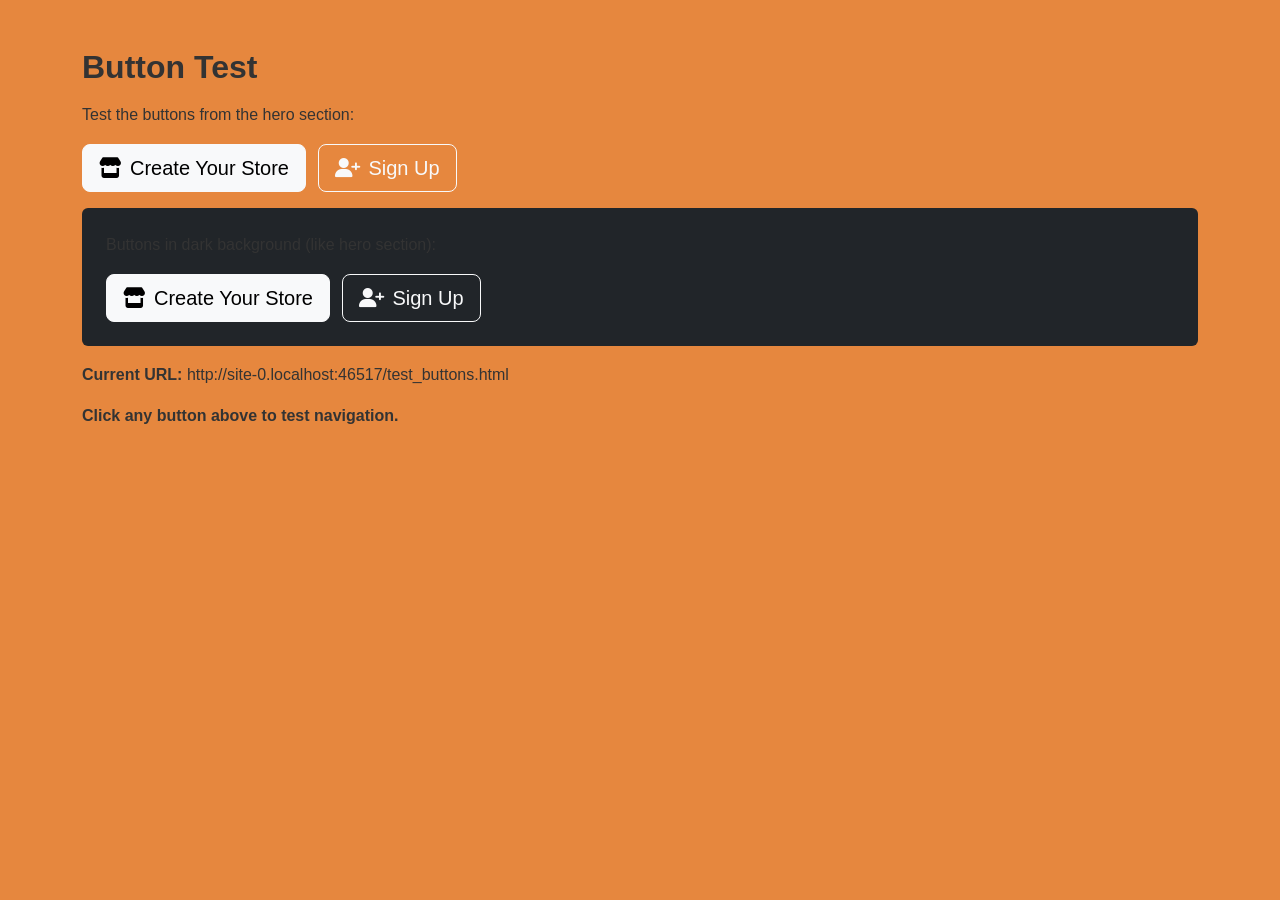
<file: test_buttons.html>
<!DOCTYPE html>
<html>
<head>
    <title>Button Test</title>
    <link href="https://cdn.jsdelivr.net/npm/bootstrap@5.3.0/dist/css/bootstrap.min.css" rel="stylesheet">
    <link rel="stylesheet" href="https://cdnjs.cloudflare.com/ajax/libs/font-awesome/6.4.0/css/all.min.css">
    <link rel="stylesheet" href="style.css">
</head>
<body>
    <div class="container py-5">
        <h2>Button Test</h2>
        
        <div class="mb-3">
            <p>Test the buttons from the hero section:</p>
            <a href="register.php?role=Entrepreneur" class="btn btn-light btn-lg me-2">
                <i class="fas fa-store me-2"></i>Create Your Store
            </a>
            <a href="register.php" class="btn btn-outline-light btn-lg">
                <i class="fas fa-user-plus me-2"></i>Sign Up
            </a>
        </div>
        
        <div class="mb-3 bg-dark p-4 rounded">
            <p>Buttons in dark background (like hero section):</p>
            <a href="register.php?role=Entrepreneur" class="btn btn-light btn-lg me-2">
                <i class="fas fa-store me-2"></i>Create Your Store
            </a>
            <a href="register.php" class="btn btn-outline-light btn-lg">
                <i class="fas fa-user-plus me-2"></i>Sign Up
            </a>
        </div>
        
        <div class="mt-3">
            <p><strong>Current URL:</strong> <span id="currentUrl"></span></p>
            <p><strong>Click any button above to test navigation.</strong></p>
        </div>
    </div>
    
    <script>
        document.getElementById('currentUrl').textContent = window.location.href;
    </script>
</body>
</html>
</file>
<file: style.css>
/* UNIBIZHUB Custom Styles */
/* Entrepreneur Online Business Platform for University Students */

/* Custom override for Bootstrap bg-primary */
.bg-primary {
    background-color: #1a365d !important; /* Dark blue color */
}

/* Global Styles */
:root {
    --primary-color: #ff6b35; /* Orange primary */
    --secondary-color: #f7931e; /* Lighter orange */
    --accent-color: #e85d2a; /* Darker orange */
    --success-color: #28a745;
    --warning-color: #ffc107; /* Orange warning */
    --danger-color: #dc3545;
    --light-color: #f8f9fa;
    --dark-color: #343a40;
    --orange-gradient: linear-gradient(135deg, #ff6b35 0%, #f7931e 100%);
    --dark-gradient: linear-gradient(135deg, #1a1a2e 0%, #0f3460 100%);
}

body {
    font-family: 'Segoe UI', Tahoma, Geneva, Verdana, sans-serif;
    line-height: 1.6;
    color: #333;
    background-color: #e6873e;
}

/* Typography */
h1, h2, h3, h4, h5, h6 {
    font-weight: 600;
    margin-bottom: 1rem;
}

h1 {
    font-size: 2.5rem;
    font-weight: 700;
}

h2 {
    font-size: 2rem;
}

h3 {
    font-size: 1.75rem;
}

/* Navigation */
.bg-orange {
    background: var(--orange-gradient) !important;
    box-shadow: 0 2px 10px rgba(255, 107, 53, 0.2);
}

.navbar-brand {
    font-size: 1.5rem;
    font-weight: 700;
    color: white !important;
}

/* White Header Theme */
.bg-white {
    background-color: white !important;
    box-shadow: 0 2px 10px rgba(0, 0, 0, 0.1);
}

.navbar-light .navbar-brand {
    color: var(--primary-color) !important;
}

.logo-image-only {
    height: 50px;
    width: auto;
    max-width: 150px;
    object-fit: contain;
    transition: all 0.3s ease;
}

.logo-image-only:hover {
    transform: scale(1.05);
}

.navbar-light .navbar-nav .nav-link {
    color: var(--primary-color) !important;
    font-weight: 500;
    transition: all 0.3s ease;
    border-radius: 20px;
    margin: 0 2px;
}

.navbar-light .navbar-nav .nav-link:hover,
.navbar-light .navbar-nav .nav-link.active {
    color: var(--accent-color) !important;
    background-color: rgba(255, 107, 53, 0.1);
}

.btn-orange-outline {
    border: 2px solid var(--primary-color);
    color: var(--primary-color);
    font-weight: 500;
    padding: 0.375rem 0.75rem;
    border-radius: 20px;
    transition: all 0.3s ease;
}

.btn-orange-outline:hover {
    background-color: var(--primary-color);
    border-color: var(--primary-color);
    color: white !important;
}

/* Responsive logo adjustments */
@media (max-width: 768px) {
    .logo-image-only {
        height: 40px;
        max-width: 120px;
    }
}

@media (max-width: 576px) {
    .logo-image-only {
        height: 35px;
        max-width: 100px;
    }
}

/* Buttons */
.btn-primary {
    background: var(--orange-gradient);
    border: none;
    color: white;
    font-weight: 600;
    padding: 0.75rem 1.5rem;
    border-radius: 50px;
    transition: all 0.3s ease;
    box-shadow: 0 2px 10px rgba(255, 107, 53, 0.3);
}

.btn-primary:hover {
    transform: translateY(-2px);
    box-shadow: 0 5px 20px rgba(255, 107, 53, 0.4);
    background: linear-gradient(135deg, #e85d2a 0%, #ff6b35 100%);
}

.btn-outline-primary {
    border: 2px solid white;
    color: white;
    font-weight: 600;
    padding: 0.75rem 1.5rem;
    border-radius: 50px;
    transition: all 0.3s ease;
}

.btn-outline-primary:hover {
    background: var(--orange-gradient);
    border-color: transparent;
    color: white;
    transform: translateY(-2px);
}

.btn-success {
    background: var(--success-color);
    border: none;
    font-weight: 600;
    border-radius: 50px;
}

/* Orange warning buttons */
.btn-warning {
    background: var(--warning-color) !important;
    border: none;
    color: #212529 !important;
    font-weight: 600;
    border-radius: 50px;
    transition: all 0.3s ease;
}

.btn-warning:hover {
    background: #8667087f !important;
    color: #212529 !important;
    transform: translateY(-2px);
}

.btn-danger {
    background: var(--danger-color);
    border: none;
    font-weight: 600;
    border-radius: 50px;
}

/* Hero Section */
.hero-section {
    background: #ffe4d1 !important;
    color: black;
    padding: 100px 0;
    position: relative;
    overflow: hidden;
}

.hero-title {
    color: var(--primary-color) !important;
    font-size: 3.5rem;
    font-weight: 800;
    margin-bottom: 1rem;
    text-shadow: none;
}

.hero-subtitle {
    color: black !important;
    font-size: 1.5rem;
    font-weight: 600;
    margin-bottom: 1rem;
}

.hero-content .lead {
    color: black !important;
    font-size: 1.1rem;
    margin-bottom: 2rem;
}

.hero-image img {
    max-width: 100%;
    height: auto;
    max-height: 400px;
    object-fit: contain;
}

@media (max-width: 768px) {
    .hero-image img {
        max-height: 300px;
    }
}

@media (max-width: 576px) {
    .hero-image img {
        max-height: 250px;
    }
}


/* Cards */
.card {
    border: none;
    border-radius: 15px;
    box-shadow: 0 5px 15px rgba(0,0,0,0.1);
    transition: all 0.3s ease;
    overflow: hidden;
}

.card:hover {
    transform: translateY(-5px);
    box-shadow: 0 10px 30px rgba(0,0,0,0.15);
}

.card-img-top {
    height: 200px;
    object-fit: cover;
    transition: all 0.3s ease;
}

.card:hover .card-img-top {
    transform: scale(1.05);
}

.card-body {
    padding: 1.5rem;
}

.card-title {
    font-weight: 600;
    color: var(--secondary-color);
    margin-bottom: 0.75rem;
}

.card-text {
    color: #666;
    font-size: 0.9rem;
}

/* Product Cards */
.product-card {
    position: relative;
}

.product-badge {
    position: absolute;
    top: 10px;
    right: 10px;
    background: #8667087f;
    color: white;
    padding: 0.25rem 0.75rem;
    border-radius: 20px;
    font-size: 0.8rem;
    font-weight: 600;
    z-index: 1;
}

.product-price {
    font-size: 1.25rem;
    font-weight: 700;
    color: var(--warning-color);
    margin-bottom: 0.5rem;
}

.product-seller {
    font-size: 0.85rem;
    color: #666;
    margin-bottom: 1rem;
}

/* Entrepreneur Cards */
.entrepreneur-card .card-img-top {
    height: 250px;
    object-fit: cover;
}

.entrepreneur-info {
    background: var(--dark-gradient);
    color: white;
    padding: 1rem;
    margin-top: -1rem;
    position: relative;
    z-index: 1;
    border-radius: 0 0 15px 15px;
}

.entrepreneur-name {
    font-weight: 600;
    font-size: 1.1rem;
    margin-bottom: 0.25rem;
}

.entrepreneur-details {
    font-size: 0.85rem;
    opacity: 0.9;
}

/* Forms */
.form-control {
    border: 2px solid #e9ecef;
    border-radius: 10px;
    padding: 0.75rem 1rem;
    font-size: 1rem;
    transition: all 0.3s ease;
}

.form-control:focus {
    border-color: var(--warning-color);
    box-shadow: 0 0 0 0.2rem rgba(0, 0, 0, 0.25);
}

.form-label {
    font-weight: 600;
    color: var(--secondary-color);
    margin-bottom: 0.5rem;
}

.form-select {
    border: 2px solid #e9ecef;
    border-radius: 10px;
    padding: 0.75rem 1rem;
    font-size: 1rem;
}

/* Tables */
.table {
    border-radius: 10px;
    overflow: hidden;
}

.table thead {
    background: var(--dark-gradient);
    color: white;
}

.table-hover tbody tr:hover {
    background-color: rgba(255, 107, 53, 0.1);
}

/* Alerts */
.alert {
    border: none;
    border-radius: 10px;
    font-weight: 500;
}

.alert-success {
    background: linear-gradient(135deg, #28a745, #20c997);
    color: white;
}

.alert-warning {
    background: linear-gradient(135deg, #000000, #333333);
    color: white;
}

.alert-danger {
    background: linear-gradient(135deg, #dc3545, #e83e8c);
    color: white;
}

.alert-info {
    background: linear-gradient(135deg, #17a2b8, #6f42c1);
    color: white;
}

/* Pagination */
/* Pagination links changed to orange */
.pagination .page-link {
    border: none;
    color: var(--warning-color) !important;
    font-weight: 600;
    margin: 0 2px;
    border-radius: 10px;
}

/* Pagination active page changed to orange */
.pagination .page-item.active .page-link {
    background: #8667087f !important;
    border-color: #8667087f !important;
}

/* Pagination hover changed to orange */
.pagination .page-link:hover {
    background: rgba(255, 107, 53, 0.1);
    color: var(--warning-color) !important;
}

/* Footer */
footer {
    background: var(--dark-gradient) !important;
}

footer .social-links a {
    font-size: 1.2rem;
    transition: all 0.3s ease;
}

footer .social-links a:hover {
    color: var(--warning-color) !important;
    transform: translateY(-2px);
}

/* Dashboard Styles */
.dashboard-header {
    background: var(--dark-gradient);
    color: white;
    padding: 2rem 0;
    margin-bottom: 2rem;
}

.dashboard-stats {
    display: grid;
    grid-template-columns: repeat(auto-fit, minmax(250px, 1fr));
    gap: 1.5rem;
    margin-bottom: 2rem;
}

.stat-card {
    background: white;
    border-radius: 15px;
    padding: 1.5rem;
    box-shadow: 0 5px 15px rgba(0,0,0,0.1);
    text-align: center;
    transition: all 0.3s ease;
}

.stat-card:hover {
    transform: translateY(-5px);
    box-shadow: 0 10px 30px rgba(0,0,0,0.15);
}

.stat-icon {
    font-size: 2.5rem;
    color: var(--warning-color);
    margin-bottom: 1rem;
}

.stat-value {
    font-size: 2rem;
    font-weight: 700;
    color: var(--secondary-color);
    margin-bottom: 0.5rem;
}

.stat-label {
    color: #666;
    font-weight: 500;
}

/* Responsive Design */
@media (max-width: 768px) {
    .hero-title {
        font-size: 2.5rem;
    }
    
    .hero-subtitle {
        font-size: 1rem;
    }
    
    .dashboard-stats {
        grid-template-columns: 1fr;
    }
    
    .card-img-top {
        height: 150px;
    }
}

@media (max-width: 576px) {
    .hero-section {
        padding: 60px 0;
    }
    
    .hero-title {
        font-size: 2rem;
    }
    
    h1 {
        font-size: 2rem;
    }
    
    h2 {
        font-size: 1.5rem;
    }
}

/* Loading Spinner */
.spinner-border-sm {
    width: 1rem;
    height: 1rem;
}

/* Custom Scrollbar */
::-webkit-scrollbar {
    width: 10px;
}

::-webkit-scrollbar-track {
    background: #f1f1f1;
}

::-webkit-scrollbar-thumb {
    background: #8667087f;
    border-radius: 5px;
}

::-webkit-scrollbar-thumb:hover {
    background: #333333;
}

/* Animation Classes */
.fade-in {
    animation: fadeIn 0.5s ease-in;
}

@keyframes fadeIn {
    from { opacity: 0; }
    to { opacity: 1; }
}

.slide-up {
    animation: slideUp 0.5s ease-out;
}

@keyframes slideUp {
    from { 
        opacity: 0;
        transform: translateY(30px);
    }
    to { 
        opacity: 1;
        transform: translateY(0);
    }
}

/* Category Pills */
.category-pills {
    display: flex;
    flex-wrap: wrap;
    gap: 0.5rem;
    margin-bottom: 1.5rem;
}

.category-pill {
    background: white;
    border: 2px solid #e9ecef;
    color: var(--secondary-color);
    padding: 0.5rem 1rem;
    border-radius: 25px;
    text-decoration: none;
    font-weight: 500;
    transition: all 0.3s ease;
}

/* Category pills active state changed to orange */
.category-pill:hover,
.category-pill.active {
    background: #8667087f !important;
    border-color: transparent;
    color: white !important;
    text-decoration: none;
}

/* Search Results */
.search-results-header {
    background: white;
    padding: 1.5rem;
    border-radius: 15px;
    margin-bottom: 2rem;
    box-shadow: 0 5px 15px rgba(0,0,0,0.1);
}

.results-count {
    color: var(--warning-color);
    font-weight: 600;
}

/* Rating Stars */
.rating-stars {
    color: var(--warning-color);
    font-size: 0.9rem;
}

.rating-stars .empty {
    color: #e9ecef;
}

/* Shop Banner */
.shop-banner {
    background: var(--dark-gradient);
    color: white;
    padding: 3rem 0;
    margin-bottom: 2rem;
    position: relative;
    overflow: hidden;
}

.shop-banner::before {
    content: '';
    position: absolute;
    top: 0;
    left: 0;
    right: 0;
    bottom: 0;
    background: url('data:image/svg+xml,<svg xmlns="http://www.w3.org/2000/svg" viewBox="0 0 1440 320"><path fill="%23ff6b35" fill-opacity="0.1" d="M0,96L48,112C96,128,192,160,288,160C384,160,480,128,576,122.7C672,117,768,139,864,138.7C960,139,1056,117,1152,112C1248,107,1344,117,1392,122.7L1440,128L1440,320L1392,320C1344,320,1248,320,1152,320C1056,320,960,320,864,320C768,320,672,320,576,320C480,320,384,320,288,320C192,320,96,320,48,320L0,320Z"></path></svg>') no-repeat bottom;
    background-size: cover;
}

.shop-info {
    position: relative;
    z-index: 1;
}

.shop-name {
    font-size: 2.5rem;
    font-weight: 700;
    margin-bottom: 1rem;
}

.shop-description {
    font-size: 1.1rem;
    opacity: 0.9;
    margin-bottom: 1.5rem;
}

.shop-stats {
    display: flex;
    gap: 2rem;
    flex-wrap: wrap;
}

.shop-stat {
    text-align: center;
}

.shop-stat-value {
    font-size: 1.5rem;
    font-weight: 700;
    color: var(--primary-color);
}

.shop-stat-label {
    font-size: 0.9rem;
    opacity: 0.8;
}

/* Homepage experience */
.home-page {
    color: #202b3c;
    font-family: 'DM Sans', sans-serif;
}

.home-page h1,
.home-page h2,
.home-page h3,
.home-page h4,
.home-page h5,
.home-page h6 {
    font-family: 'Manrope', sans-serif;
}

.home-page .hero-section {
    padding: 5rem 0 4.5rem;
    color: #202b3c;
    background: linear-gradient(118deg, #fff1e6 0%, #ffe0c6 62%, #f7ede4 100%) !important;
}

.home-page .hero-content {
    max-width: 590px;
}

.home-page .hero-kicker {
    display: inline-flex;
    align-items: center;
    margin: 0 0 1rem;
    padding: .4rem .75rem;
    border: 1px solid rgba(232, 93, 42, .22);
    border-radius: 999px;
    background: rgba(255, 255, 255, .65);
    color: #b94a22;
    font-size: 1.2rem;
    font-weight: 700;
}

.home-page .hero-title {
    margin-bottom: .5rem;
    color: #1a263a !important;
    font-family: 'Manrope', sans-serif;
    font-size: 3.5rem;
    font-weight: 800;
    line-height: 1.08;
}

.home-page .hero-subtitle {
    max-width: 540px;
    margin-bottom: .9rem;
    color: #29384d !important;
    font-family: 'Manrope', sans-serif;
    font-size: 1.45rem;
    font-weight: 600;
    line-height: 1.35;
}

.home-page .hero-content .lead {
    max-width: 540px;
    margin-bottom: 1.25rem;
    color: #4d5969 !important;
    font-size: 1.05rem;
}

.home-page .hero-search {
    width: 100%;
    max-width: 570px;
}

.home-page .hero-search-field {
    position: relative;
}

.home-page .hero-search .form-control {
    min-width: 0;
    min-height: 52px;
    padding-right: 3.5rem;
    border-color: #e1d5cb;
    background: #fff;
}

.home-page .hero-search .btn {
    position: absolute;
    top: 5px;
    right: 5px;
    display: grid;
    width: 42px;
    height: 42px;
    min-height: 42px;
    place-items: center;
    padding: 0;
    border-radius: 9px;
}

.home-page .hero-image {
    position: relative;
    max-width: 540px;
    margin-inline: auto;
}

.home-page .hero-img-custom {
    width: 100%;
    max-width: 490px;
    max-height: 430px;
    border: 8px solid rgba(255, 255, 255, .8);
    border-radius: 18px;
    background: #fff;
    box-shadow: 0 24px 55px rgba(31, 42, 58, .16);
    object-fit: contain;
    animation: home-float 6s ease-in-out infinite;
}

.home-page .hero-note {
    position: absolute;
    right: .5rem;
    bottom: .5rem;
    padding: .7rem 1rem;
    border: 1px solid rgba(32, 43, 60, .08);
    border-radius: 999px;
    background: #fff;
    box-shadow: 0 8px 24px rgba(31, 42, 58, .12);
    color: #344256;
    font-family: 'Manrope', sans-serif;
    font-size: .95rem;
    font-weight: 700;
}

.home-page .hero-note-copy span:first-child {
    color: #c34d27;
}

.home-page .hero-note-copy span:last-child {
    color: #16736f;
}

.home-page .home-join {
    background: linear-gradient(115deg, #17243a, #23425b);
    color: #fff;
}

.home-page .home-join h2,
.home-page .home-join h5,
.home-page .home-join p {
    color: inherit;
}

.home-page .home-join .btn-outline-light {
    border-radius: 999px;
}

.home-page .stat-card {
    height: 100%;
    border: 1px solid #e8e9ec;
    border-radius: 12px;
    transition: transform .25s ease, box-shadow .25s ease;
}

.home-page .stat-card:hover {
    transform: translateY(-4px);
    box-shadow: 0 14px 28px rgba(31, 42, 58, .12);
}

.home-page .category-card,
.home-page .product-card,
.home-page .entrepreneur-card {
    border-radius: 12px;
    transition: transform .25s ease, box-shadow .25s ease;
}

.home-page .category-card .category-icon {
    transition: transform .25s ease;
}

.home-page .category-card:hover .category-icon,
.home-page .category-card:focus-within .category-icon {
    transform: translateY(-4px) scale(1.06);
}

.home-page .category-card:focus-visible,
.home-page .btn:focus-visible,
.home-page a:focus-visible {
    outline: 3px solid #1d6f70;
    outline-offset: 3px;
}

.home-page .featured-shop-logo {
    display: block;
    width: 100%;
    height: 150px;
    object-fit: cover;
}

.home-page .featured-shop-logo-fallback {
    display: grid;
    place-items: center;
    background: #17243a;
    color: #fff;
    font-size: 2rem;
}

.home-page .btn {
    transition: transform .2s ease, box-shadow .2s ease, background-color .2s ease;
}

.home-page .btn:active {
    transform: translateY(1px) scale(.99);
}

.home-page.home-motion .home-reveal {
    opacity: 0;
    transform: translateY(18px);
    transition: opacity .65s ease, transform .65s cubic-bezier(.2, .7, .2, 1);
}

.home-page.home-motion .home-reveal.is-visible {
    opacity: 1;
    transform: translateY(0);
}

@keyframes home-float {
    0%, 100% { transform: translateY(0); }
    50% { transform: translateY(-8px); }
}

@media (max-width: 991.98px) {
    .home-page .hero-section {
        padding: 4rem 0;
    }

    .home-page .hero-content {
        max-width: 680px;
        margin-inline: auto;
    }

    .home-page .hero-image {
        margin-top: 2rem;
    }
}

@media (max-width: 575.98px) {
    .home-page .hero-section {
        padding: 3rem 0;
    }

    .home-page .hero-title {
        font-size: 2.5rem;
    }

    .home-page .hero-subtitle {
        font-size: 1.2rem;
    }

    .home-page .hero-content .lead {
        font-size: 1rem;
    }

    .home-page .hero-note {
        right: 0;
        bottom: 0;
        max-width: calc(100% - 1rem);
        font-size: .8rem;
    }

    .home-page .hero-content > .d-flex .btn {
        width: 100%;
    }
}

@media (prefers-reduced-motion: reduce) {
    .home-page.home-motion .home-reveal {
        opacity: 1;
        transform: none;
    }

    .home-page *,
    .home-page *::before,
    .home-page *::after {
        animation-duration: .01ms !important;
        animation-iteration-count: 1 !important;
        scroll-behavior: auto !important;
        transition-duration: .01ms !important;
    }
}
</file>
